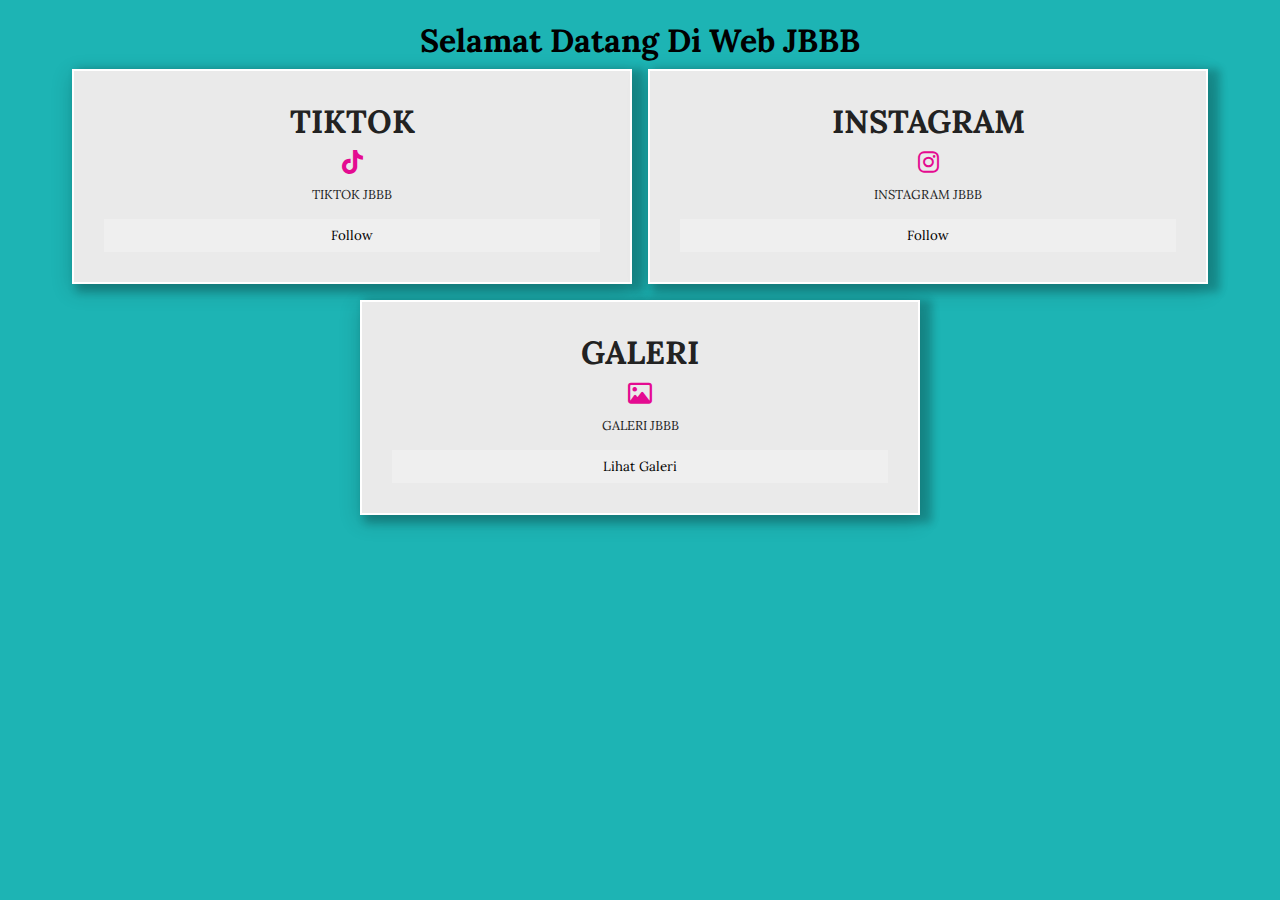
<file: index.html>
<!DOCTYPE html>
<html lang="en">
<head>
    <meta charset="UTF-8">
    <meta name="viewport" content="width=device-width, initial-scale=1.0">
    <title>semester</title>
    <link rel="stylesheet" href="style.css">
    <link rel="preconnect" href="https://fonts.googleapis.com">
    <link rel="preconnect" href="https://fonts.gstatic.com" crossorigin>
    <link href="https://fonts.googleapis.com/css2?family=Lora:ital,wght@0,400..700;1,400..700&display=swap" rel="stylesheet">

    <link rel="stylesheet" href="https://cdnjs.cloudflare.com/ajax/libs/font-awesome/6.7.2/css/all.min.css" integrity="sha512-Evv84Mr4kqVGRNSgIGL/F/aIDqQb7xQ2vcrdIwxfjThSH8CSR7PBEakCr51Ck+w+/U6swU2Im1vVX0SVk9ABhg==" crossorigin="anonymous" referrerpolicy="no-referrer" />
</head>
<body>
    <div class="container">
        <h1>Selamat Datang Di Web JBBB</h1>
        <div class="wrapper">
            <div class="card text-center">
                <h1 class="title">TIKTOK</h1>
                <i class="fa-brands fa-tiktok icons"></i>
                <p class="description">TIKTOK JBBB</p>
                <a href="https://www.tiktok.com/@jbbb.boys" target="_blank">
                    <button class="btn">Follow</button>
                </a>
            </div>
            <div class="card text-center">
                <h1 class="title">INSTAGRAM</h1>
                <i class="fa-brands fa-instagram icons"></i>
                <p class="description">INSTAGRAM JBBB</p>
                <a href="https://www.instagram.com/jbbb.boys/" target="_blank">
                    <button class="btn">Follow</button>
                </a>
            </div>
            <div class="card text-center">
                <h1 class="title">GALERI</h1>
                <i class="fa-sharp-duotone fa-regular fa-image icons"></i>
                <p class="description">GALERI JBBB</p>
                <a href="photo.html" target="_blank">
                    <button class="btn">Lihat Galeri</button>
                </a>
            </div>
                   
        </div>
    </div> 
</body>
</html>
</file>
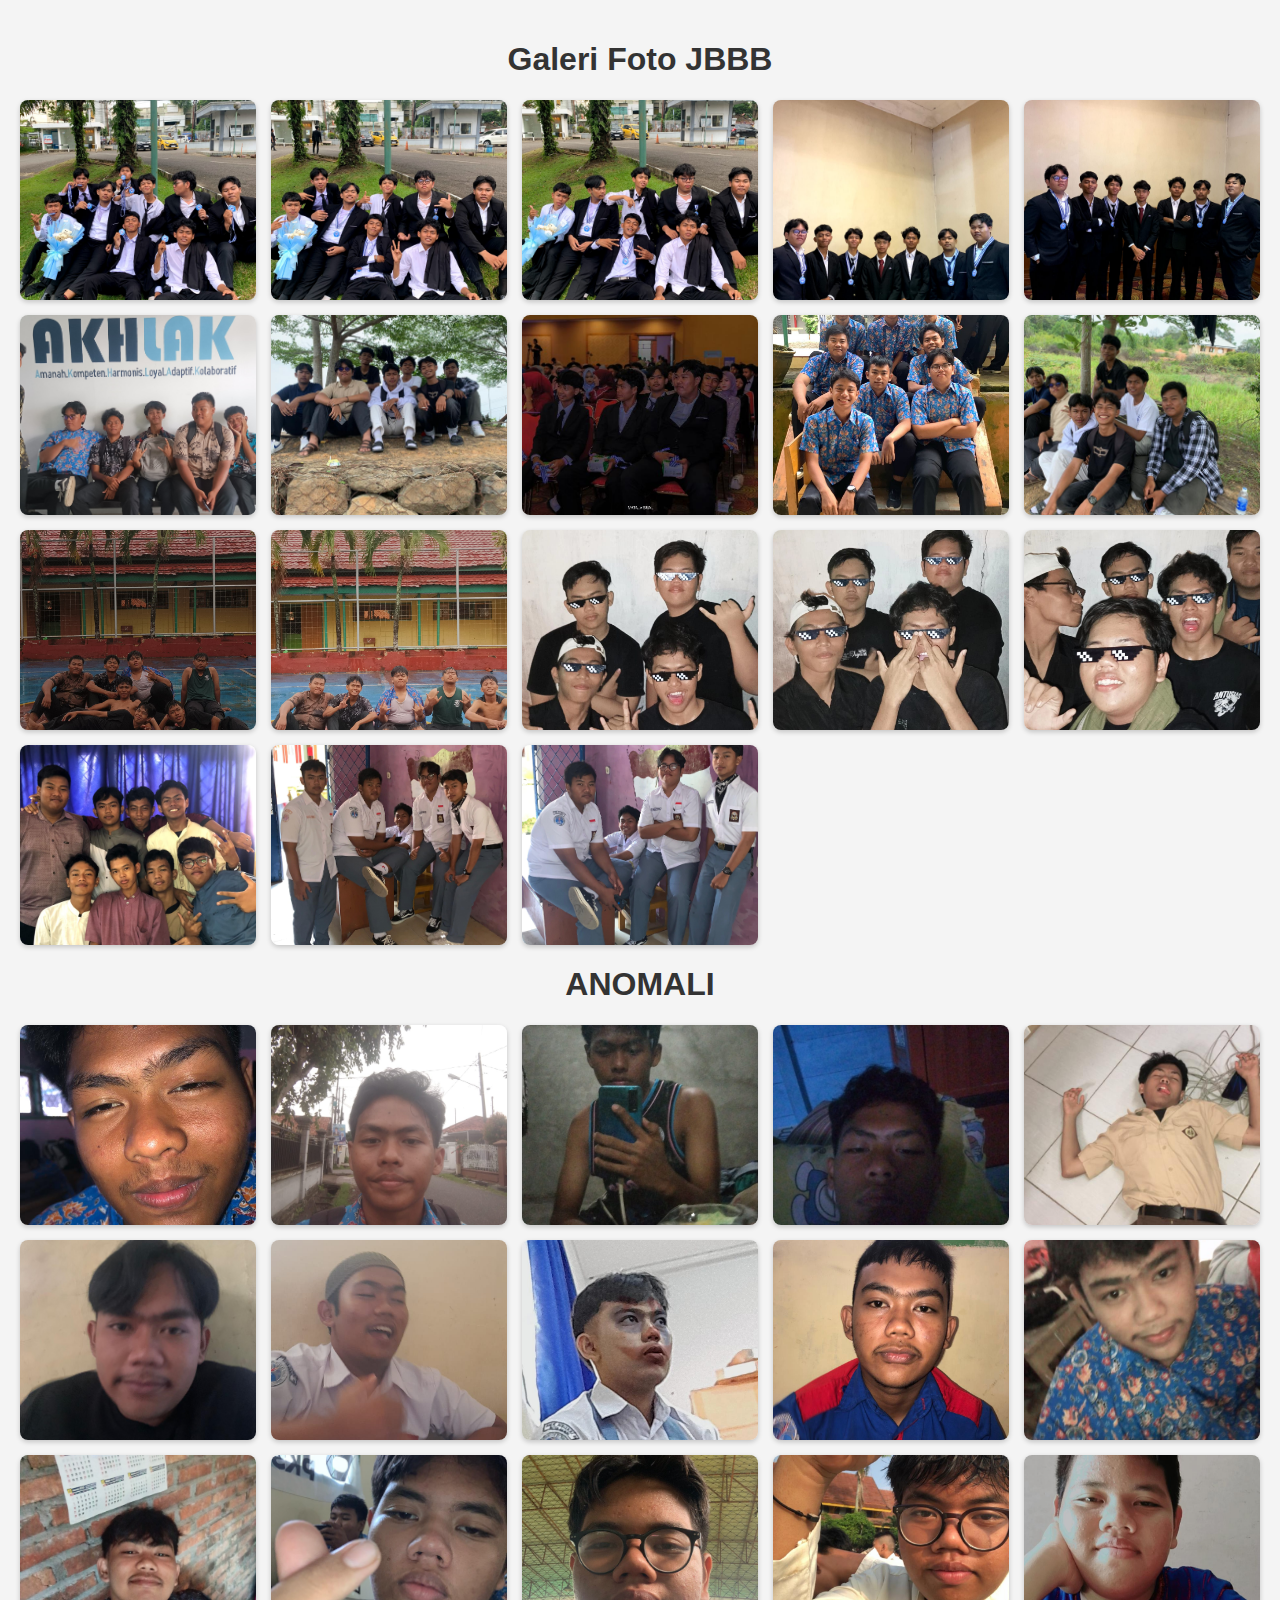
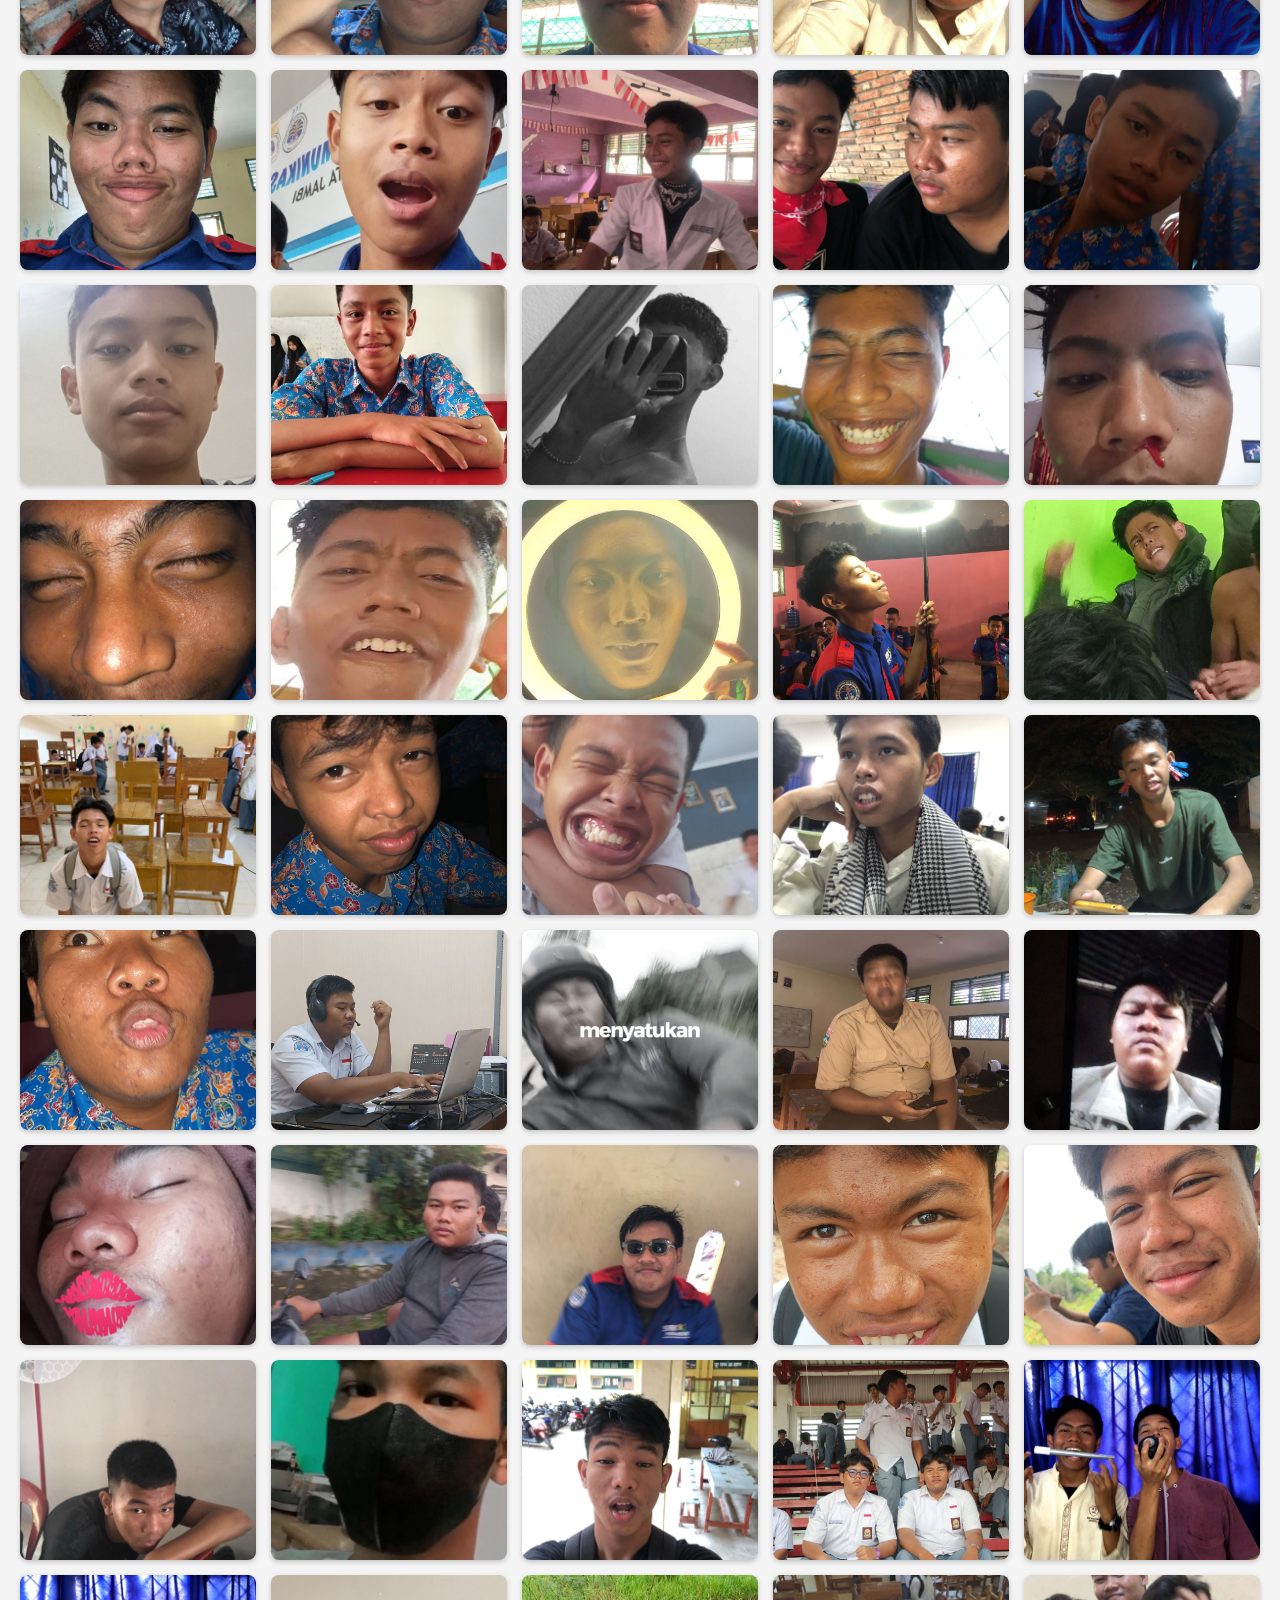
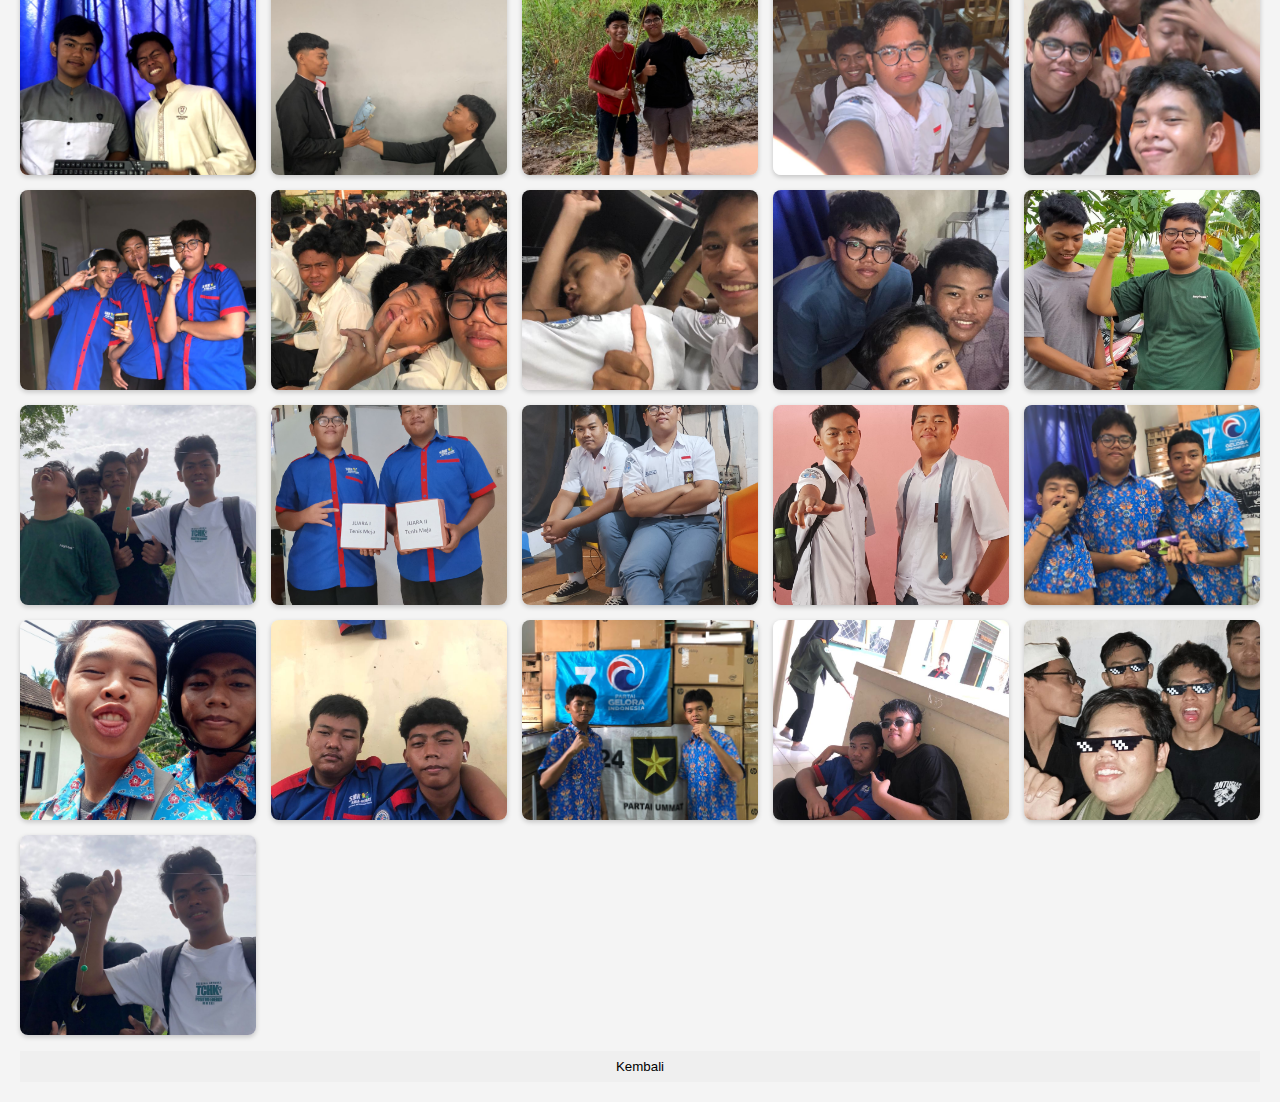
<file: photo.html>
<!DOCTYPE html>
<html lang="en">
<head>
  <meta charset="UTF-8">
  <meta name="viewport" content="width=device-width, initial-scale=1.0">
  <title>Galeri Foto</title>
  <style>
    body {
      font-family: sans-serif;
      background: #f4f4f4;
      margin: 0;
      padding: 20px;
    }

    h1 {
      text-align: center;
      color: #333;
    }

    .gallery {
      display: grid;
      grid-template-columns: repeat(auto-fit, minmax(200px, 1fr));
      gap: 15px;
      margin-top: 20px;
    }

    .gallery img {
      width: 100%;
      height: 200px;
      object-fit: cover;
      border-radius: 8px;
      transition: transform 0.3s ease;
      box-shadow: 0 2px 5px rgba(0,0,0,0.2);
    }

    .gallery img:hover {
      transform: scale(1.05);
    }

    .btn {
    margin-top: 16px;
    padding: 8px;
    cursor: pointer;
    border: none;
    width: 100%;
    }
    

  </style>
</head>
<body>

  <h1>Galeri Foto JBBB</h1>

  <div class="gallery">
    <img src="galery/foto1.jpg" alt="Foto 1">
    <img src="galery/foto2.jpg" alt="Foto 2">
    <img src="galery/foto3.jpg" alt="Foto 3">
    <img src="galery/foto4.jpg" alt="Foto 4">
    <img src="galery/foto5.jpg" alt="Foto 5">
    <img src="galery/foto6.jpg" alt="Foto 6">
    <img src="galery/foto7.jpg" alt="Foto 7">
    <img src="galery/foto8.jpg" alt="Foto 8">
    <img src="galery/foto9.jpg" alt="Foto 9">
    <img src="galery/foto10.jpg" alt="Foto 10">
    <img src="galery/foto11.jpg" alt="Foto 11">
    <img src="galery/foto12.jpg" alt="Foto 12">
    <img src="galery/foto13.jpg" alt="Foto 13">
    <img src="galery/foto14.jpg" alt="Foto 14">
    <img src="galery/foto92.jpg" alt="Foto 92">
    <img src="galery/foto59.jpg" alt="Foto 59">
    <img src="galery/FOTO94.jpg" alt="Foto 94">
    <img src="galery/foto95.jpg" alt="Foto 95">
  </div>


  <h1>ANOMALI</h1>

  <div class="gallery">
    <img src="galery/foto15.jpg" alt="Foto 15">
    <img src="galery/foto16.jpg" alt="Foto 16">
    <img src="galery/foto17.jpg" alt="Foto 17">
    <img src="galery/foto18.jpg" alt="Foto 18">
    <img src="galery/foto70.jpg" alt="Foto 70">
    <img src="galery/foto19.jpg" alt="Foto 19">
    <img src="galery/foto20.jpg" alt="Foto 20">
    <img src="galery/foto21.jpg" alt="Foto 21">
    <img src="galery/foto22.jpg" alt="Foto 22">
    <img src="galery/foto23.jpg" alt="Foto 23">
    <img src="galery/foto96.jpg" alt="Foto 96">
    <img src="galery/foto24.jpg" alt="Foto 24">
    <img src="galery/foto25.jpg" alt="Foto 25">
    <img src="galery/foto26.jpg" alt="Foto 26">
    <img src="galery/foto27.jpg" alt="Foto 27">
    <img src="galery/foto28.jpg" alt="Foto 28">
    <img src="galery/foto29.jpg" alt="Foto 29">
    <img src="galery/foto30.jpg" alt="Foto 30">
    <img src="galery/foto31.jpg" alt="Foto 31">
    <img src="galery/foto32.jpg" alt="Foto 32">
    <img src="galery/foto33.jpg" alt="Foto 33">
    <img src="galery/foto34.jpg" alt="Foto 34">
    <img src="galery/foto35.jpg" alt="Foto 35">
    <img src="galery/foto36.jpg" alt="Foto 36">
    <img src="galery/foto37.jpg" alt="Foto 37">
    <img src="galery/foto38.jpg" alt="Foto 38">
    <img src="galery/foto39.jpg" alt="Foto 39">
    <img src="galery/foto40.jpg" alt="Foto 40">
    <img src="galery/foto71.jpg" alt="Foto 71">
    <img src="galery/foto41.jpg" alt="Foto 41">
    <img src="galery/foto42.jpg" alt="Foto 42">
    <img src="galery/foto43.jpg" alt="Foto 43">
    <img src="galery/foto44.jpg" alt="Foto 44">
    <img src="galery/foto45.jpg" alt="Foto 45">
    <img src="galery/fto68.jpg" alt="Foto 68">
    <img src="galery/foto46.jpg" alt="Foto 46">
    <img src="galery/foto47.jpg" alt="Foto 47">
    <img src="galery/foto48.jpg" alt="Foto 48">
    <img src="galery/foto49.jpg" alt="Foto 49">
    <img src="galery/foto50.jpg" alt="Foto 50">
    <img src="galery/foto86.jpg" alt="Foto 86">
    <img src="galery/foto87.jpg" alt="Foto 87">
    <img src="galery/foto90.jpg" alt="Foto 90">
    <img src="galery/foto51.jpg" alt="Foto 51">
    <img src="galery/foto52.jpg" alt="Foto 52">
    <img src="galery/foto53.jpg" alt="Foto 53">
    <img src="galery/foto54.jpg" alt="Foto 54">
    <img src="galery/foto55.jpg" alt="Foto 55">
    <img src="galery/foto56.jpg" alt="Foto 56">
    <img src="galery/foto57.jpg" alt="Foto 57">
    <img src="galery/foto58.jpg" alt="Foto 58">
    <img src="galery/foto60.jpg" alt="Foto 60">
    <img src="galery/foto61.jpg" alt="Foto 61">
    <img src="galery/foto62.jpg" alt="Foto 62">
    <img src="galery/foto63.jpg" alt="Foto 63">
    <img src="galery/foto65.jpg" alt="Foto 65">
    <img src="galery/foto66.jpg" alt="Foto 66">
    <img src="galery/foto67.jpg" alt="Foto 67">
    <img src="galery/foto69.jpg" alt="Foto 69">
    <img src="galery/foto72.jpg" alt="Foto 72">
    <img src="galery/foto73.jpg" alt="Foto 73">
    <img src="galery/foto80.jpg" alt="Foto 80">
    <img src="galery/foto81.jpg" alt="Foto 82">
    <img src="galery/foto83.jpg" alt="Foto 83">
    <img src="galery/foto84.jpg" alt="Foto 84">
    <img src="galery/foto85.jpg" alt="Foto 85">
    <img src="galery/foto88.jpg" alt="Foto 88">
    <img src="galery/foto89.jpg" alt="Foto 89">
    <img src="galery/foto91.jpg" alt="Foto 91">
    <img src="galery/foto92.jpg" alt="Foto 92">
    <img src="galery/foto93.jpg" alt="Foto 93">
  </div>
  <a href="index.html" target="_blank">
    <button class="btn">Kembali</button>
  </a>
</body>
</html>
</file>
<file: style.css>
*,html {
    margin: 0;
    padding: 0;
    font-family: "Lora", serif;
}
body {
    background-color:  rgb(29, 180, 180);
}

:root {
    --bg-primary: rgb(29, 180, 180);
    --bg-secondary: #eaeaea;
    --txt-primary: #f7f7f7;
    --txt-secondary: #222222;
    --icons-primary: rgb(228, 11, 145);
    --icons-secondary: 

}

.container {
    width: auto;
    height: auto;
    background-color: var(--bg-primary);
    text-align: center;
    padding: 20px;
    
}

.wrapper {
    display: flex;
    flex-wrap: wrap;
    justify-content: center;
    align-items: center;
}

.card {
    width: 40%;
    border: 2px solid white;
    background-color: var(--bg-secondary);
    color: var(--txt-secondary);
    padding: 30px;
    margin: 8px;
    box-shadow: 8px 4px 8px 4px rgba(0, 0, 0, 0.2), 0 6px 20px 0 rgba(0, 0, 0, 0.19);
}

.text-center {
    text-align: center;
}

.title {
    font-size: 2em;
}

.icons {
    margin-top: 8px;
    margin-bottom: 4px;
    font-size: 24px;
    color: var(--icons-primary);
}

.description {
    margin-top: 8px;
    font-size: .8em;
}

.btn {
    margin-top: 16px;
    padding: 8px;
    cursor: pointer;
    border: none;
    width: 100%;
}

.btn:hover {
    background-color: var(--bg-primary);
    color: var(--txt-primary);
    transition: .3s ease-in-out;
}

@media screen and (max-width: 476px) {
    .card {
        width: 95%;
    }
}
</file>
